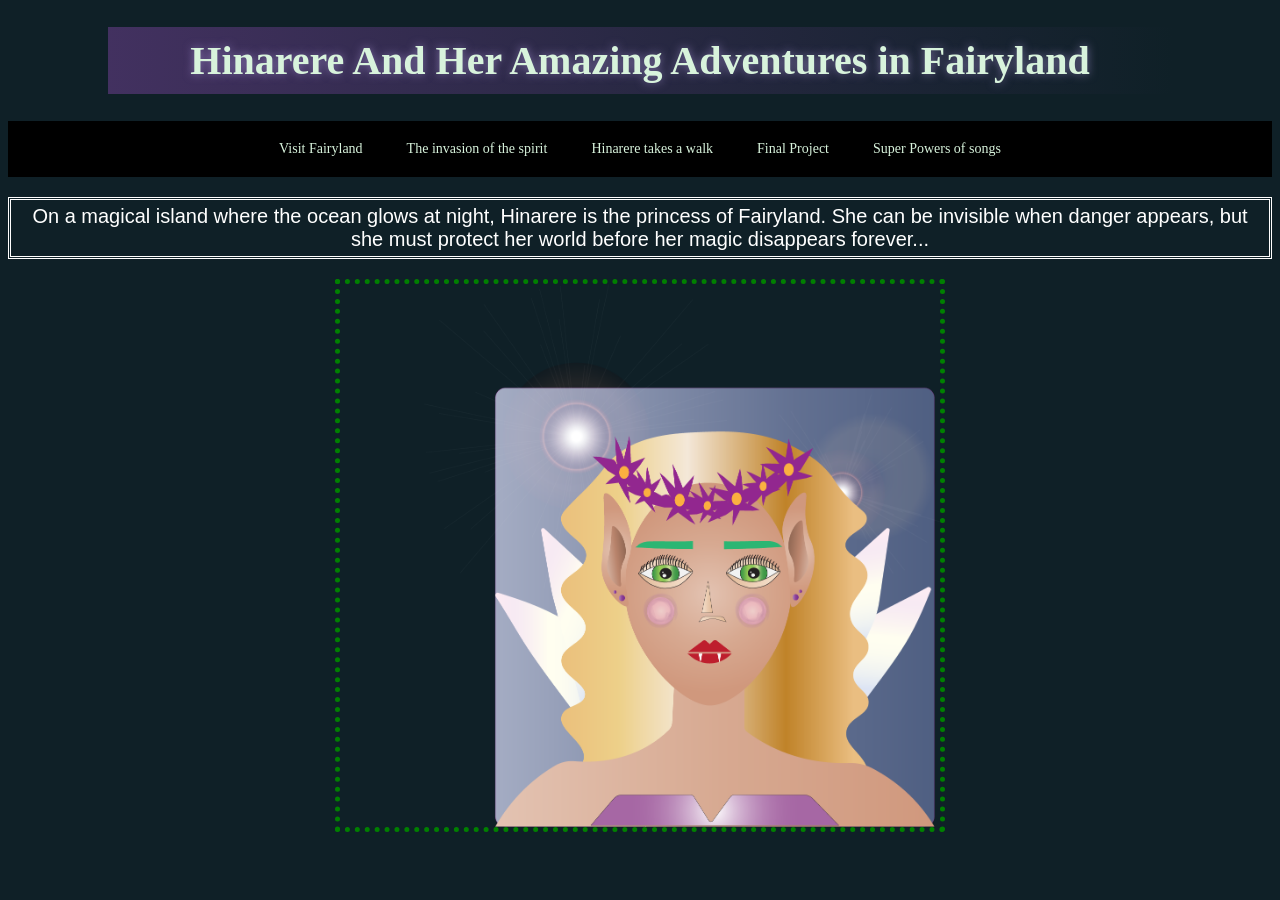
<file: index.html>
<!DOCTYPE html>
<html>
<head>
	<meta charset="utf-8">
	<meta name="viewport" content="width=device-width, initial-scale=1">
	<title>Hinarere: A Hidden Magical World</title>
	<link rel="stylesheet" type="text/css" href="style.css">
</head>
<body> 
	<h1>Hinarere And Her Amazing Adventures in Fairyland</h1>
	<ul>
		<li><a href="landscape.html">Visit Fairyland</a></li>
		<li><a href="audio.html">The invasion of the spirit</a></li>
		<li><a href="animation.html">Hinarere takes a walk</a></li>
		<li><a href="final.html">Final Project</a></li>
		<li><a href="programming.html">Super Powers of songs</a></li>
	</ul>
	<p>On a magical island where the ocean glows at night, Hinarere is the princess of Fairyland. She can be invisible when danger appears, but she must protect her world before her magic disappears forever...</p>
	<div class="images-container">
	<img src="images/marcou_portrait.png" width="600px" alt="Magical island of Fairyland">
	</div>
	</br> 
</body>
</html>
</file>
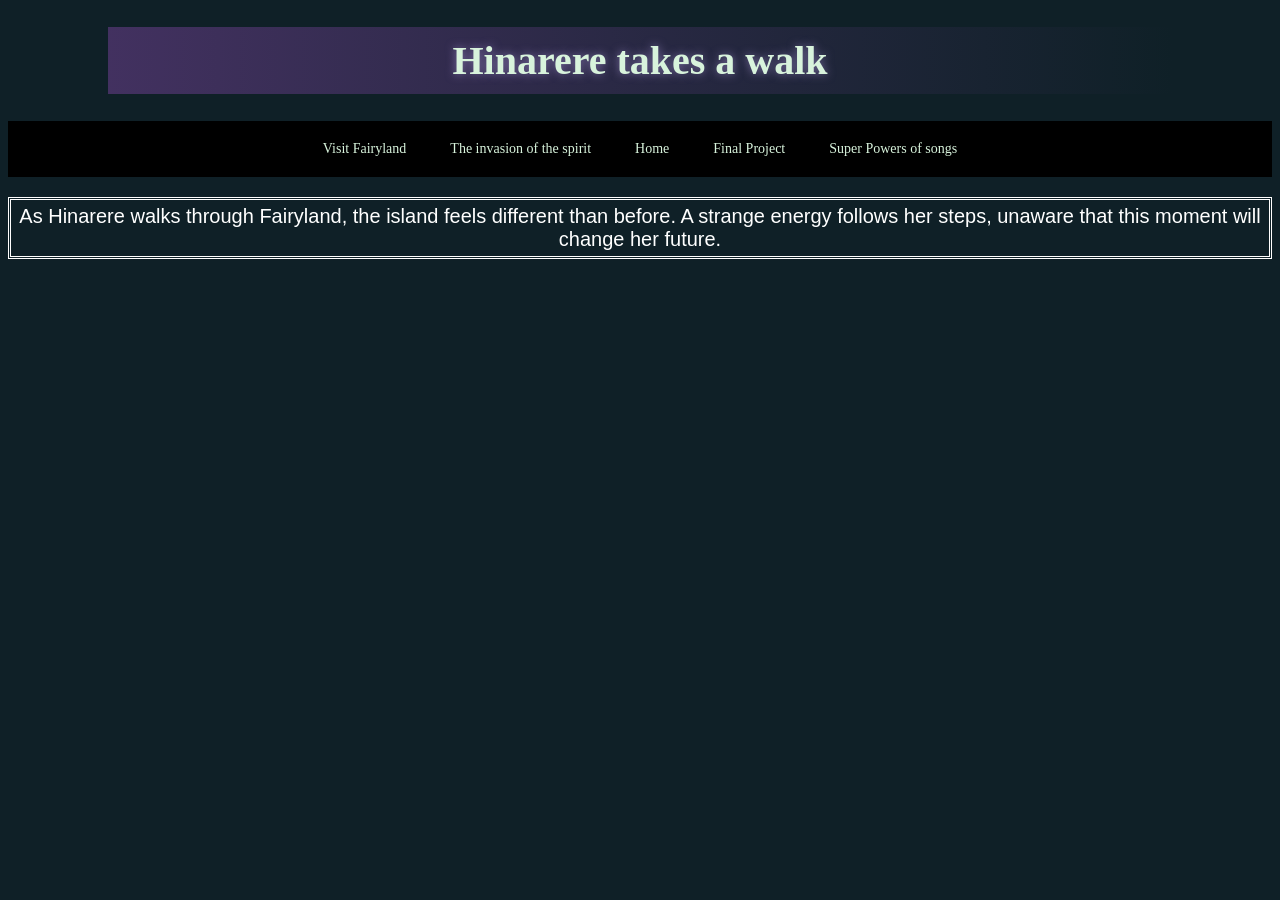
<file: animation.html>
<!DOCTYPE html>
<html>
<head>
	<meta charset="utf-8">
	<meta name="viewport" content="width=device-width, initial-scale=1">
	<title>Walking through Fairyland</title>
	<link rel="stylesheet" type="text/css" href="style.css">
</head>
<body>
	<h1>Hinarere takes a walk</h1>
		<ul>
		<li><a href="landscape.html">Visit Fairyland</a></li>
		<li><a href="audio.html">The invasion of the spirit</a></li>
		<li><a href="index.html">Home</a></li>
		<li><a href="final.html">Final Project</a></li>
		<li><a href="programming.html">Super Powers of songs</a></li>
	</ul>
	<p>As Hinarere walks through Fairyland, the island feels different than before. A strange energy follows her steps, unaware that this moment will change her future.</p>
<div class="media-wrap">
	<iframe width="100%" height="480" src="https://www.youtube.com/embed/REDa8Sx1kxU?si=txu-hKqEMVVf-w-u" title="YouTube video player" frameborder="0" allow="accelerometer; autoplay; clipboard-write; encrypted-media; gyroscope; picture-in-picture; web-share" referrerpolicy="strict-origin-when-cross-origin" allowfullscreen></iframe>
</div>
	
</body>
</html>
</file>
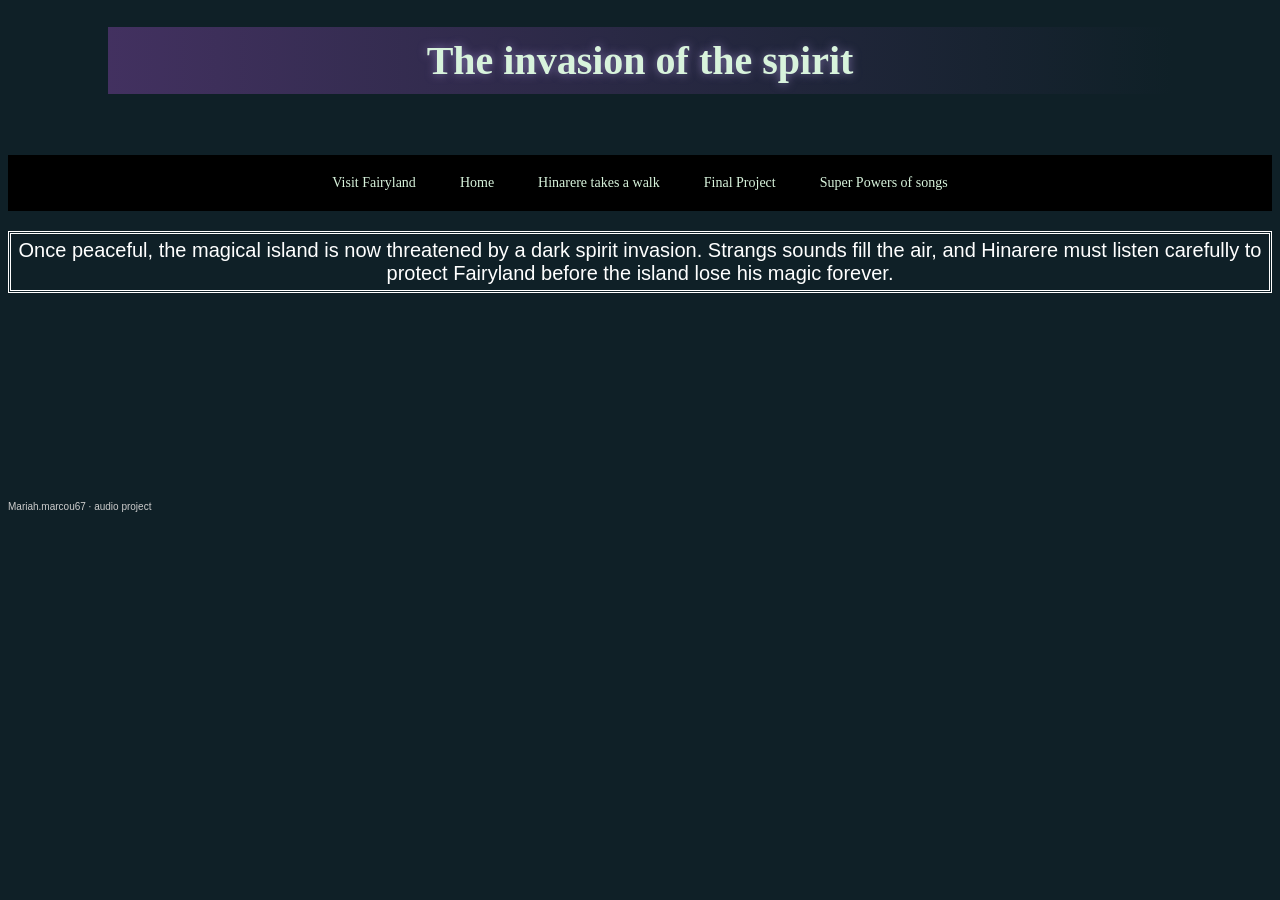
<file: audio.html>
<!DOCTYPE html>
<html>
<head>
	<meta charset="utf-8">
	<meta name="viewport" content="width=device-width, initial-scale=1">
	<title>Invasion song</title>
	<link rel="stylesheet" type="text/css" href="style.css">
</head>
<body>
	<h1>The invasion of the spirit</h1>
	</br>
	<ul>
		<li><a href="landscape.html">Visit Fairyland</a></li>
		<li><a href="index.html">Home</a></li>
		<li><a href="animation.html">Hinarere takes a walk</a></li>
		<li><a href="final.html">Final Project</a></li>
		<li><a href="programming.html">Super Powers of songs</a></li>
	</ul>
	<p>Once peaceful, the magical island is now threatened by a dark spirit invasion. Strangs sounds fill the air, and Hinarere must listen carefully to protect Fairyland before the island lose his magic forever.</p>
</br>
	<iframe width="100%" height="166" scrolling="no" frameborder="no" allow="autoplay; encrypted-media" src="https://w.soundcloud.com/player/?url=https%3A//api.soundcloud.com/tracks/soundcloud%253Atracks%253A2319961631&color=%2300ffc2&auto_play=false&hide_related=false&show_comments=true&show_user=true&show_reposts=false&show_teaser=true"></iframe><div style="font-size: 10px; color: #cccccc;line-break: anywhere;word-break: normal;overflow: hidden;white-space: nowrap;text-overflow: ellipsis; font-family: Interstate,Lucida Grande,Lucida Sans Unicode,Lucida Sans,Garuda,Verdana,Tahoma,sans-serif;font-weight: 100;"><a href="https://soundcloud.com/mariah-marcou67" title="Mariah.marcou67" target="_blank" style="color: #cccccc; text-decoration: none;">Mariah.marcou67</a> · <a href="https://soundcloud.com/mariah-marcou67/audio-project" title="audio project" target="_blank" style="color: #cccccc; text-decoration: none;">audio project</a></div>
</html>
</file>
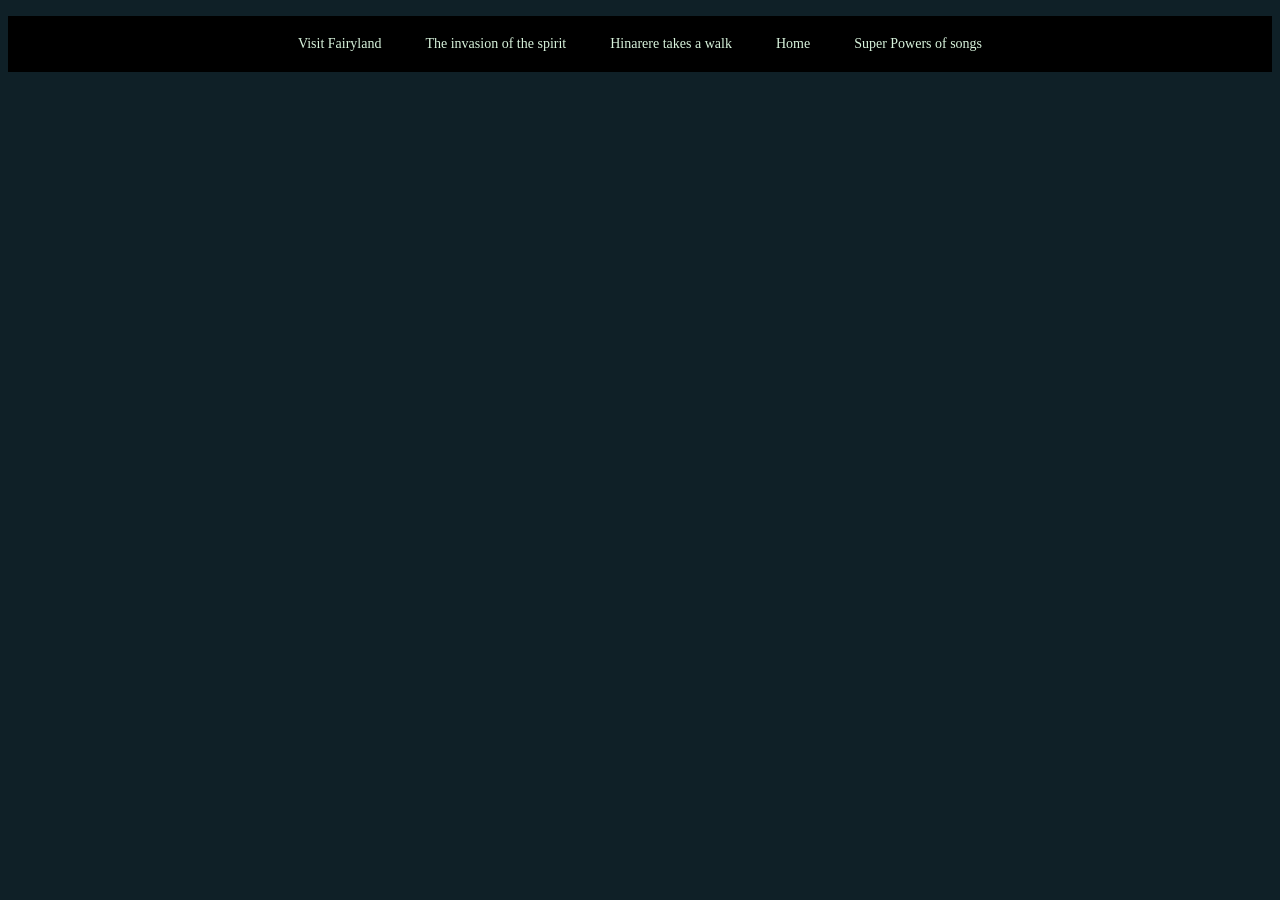
<file: final.html>
<!DOCTYPE html>
<html>
<head>
	<meta charset="utf-8">
	<meta name="viewport" content="width=device-width, initial-scale=1">
	<title>Final Project</title>
	<link rel="stylesheet" type="text/css" href="style.css">
</head>
<body>
	<ul>
		<li><a href="landscape.html">Visit Fairyland</a></li>
		<li><a href="audio.html">The invasion of the spirit</a></li>
		<li><a href="animation.html">Hinarere takes a walk</a></li>
		<li><a href="index.html">Home</a></li>
		<li><a href="programming.html">Super Powers of songs</a></li>
	</ul>
</body>
</html>
</file>
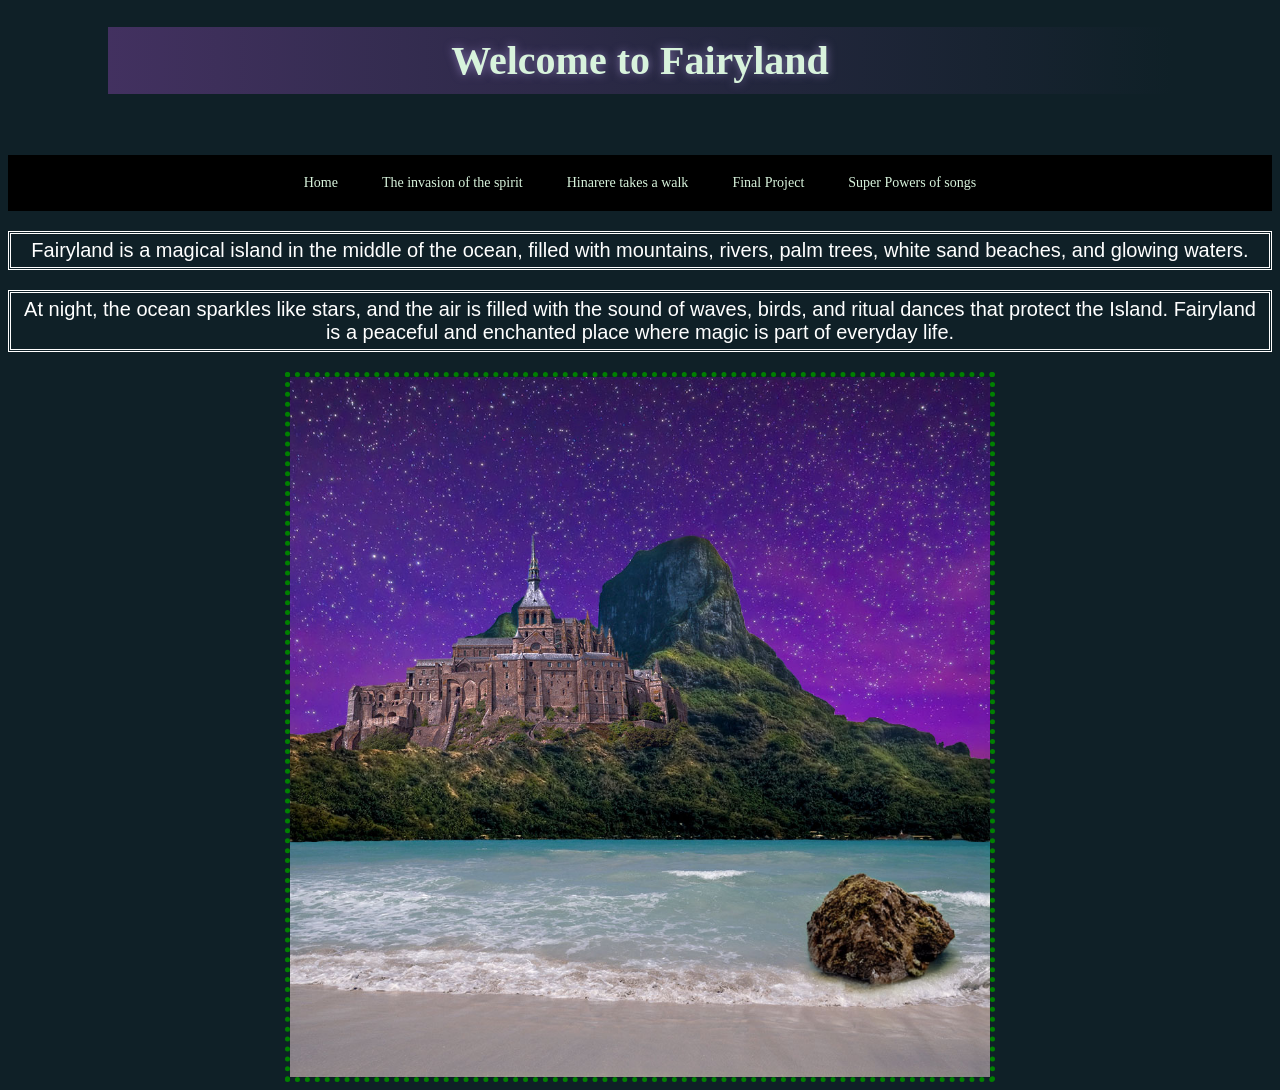
<file: landscape.html>
<!DOCTYPE html>
<html>
<head>
	<meta charset="utf-8">
	<meta name="viewport" content="width=device-width, initial-scale=1">
	<title>Welcome to Fairyland</title>
	<link rel="stylesheet" type="text/css" href="style.css">
</head>
<body>
	<h1>Welcome to Fairyland</h1>
	</br>
	<ul>
		<li><a href="index.html">Home</a></li>
		<li><a href="audio.html">The invasion of the spirit</a></li>
		<li><a href="animation.html">Hinarere takes a walk</a></li>
		<li><a href="final.html">Final Project</a></li>
		<li><a href="programming.html">Super Powers of songs</a></li>
	</ul>
	<p>Fairyland is a magical island in the middle of the ocean, filled with mountains, rivers, palm trees, white sand beaches, and glowing waters.</p>
	<p>At night, the ocean sparkles like stars, and the air is filled with the sound of waves, birds, and ritual dances that protect the Island. 
	Fairyland is a peaceful and enchanted place where magic is part of everyday life.</p>
	<img src="images/landscape.jpg" width="700px" alt="Fairyland landscape">
</body>
</html>
</file>
<file: style.css>
body{background-color: #0f2027;}
h1{color: #d8f3dc;
	font-family: fantasy;
	font-size: 40px;
	background: linear-gradient(to right, rgba(88, 56, 120, 0.7), rgba(15, 32, 39, 0.7));
	text-shadow: 0 0 10px rgba(205, 180, 255, 0.5);
	padding: 10px;
	margin-left: 100px;
	margin-right: 100px;
	text-align: center;
}

p{color: white;
	font-family: sans-serif;
	font-size: 20px;
	text-align: center;
	border-style: double;
	border-width: 3px;
	padding: 5px;
}

img{border-style: dotted;
	border-width: 5px;
	border-color: green;
	display: block;
	margin: auto;
}

ul{
	list-style-type: none;
	margin-left: 50;
	margin-right: 50;
	padding: 0;
	overflow: hidden;
	background-color: black;
	display: flex;
	justify-content: center;
	}

ul li{ 
		float:left;
}

ul li a{
		display: block; 
		color: #d8f3dc;
		text-align: center;
		padding: 20px 22px;
		text-decoration: none;
		font-family: fantasy;
		font-size: 14px;
}

ul li a:hover {
	background-color: black;
	font-family: fantasy;
	font-size: 20px;
}

.images-container {
	display: flex;
	justify-content: center;
	aligh-items: center; 
	gap: 20px;
	flew-wrap: wrap;
}
</file>
